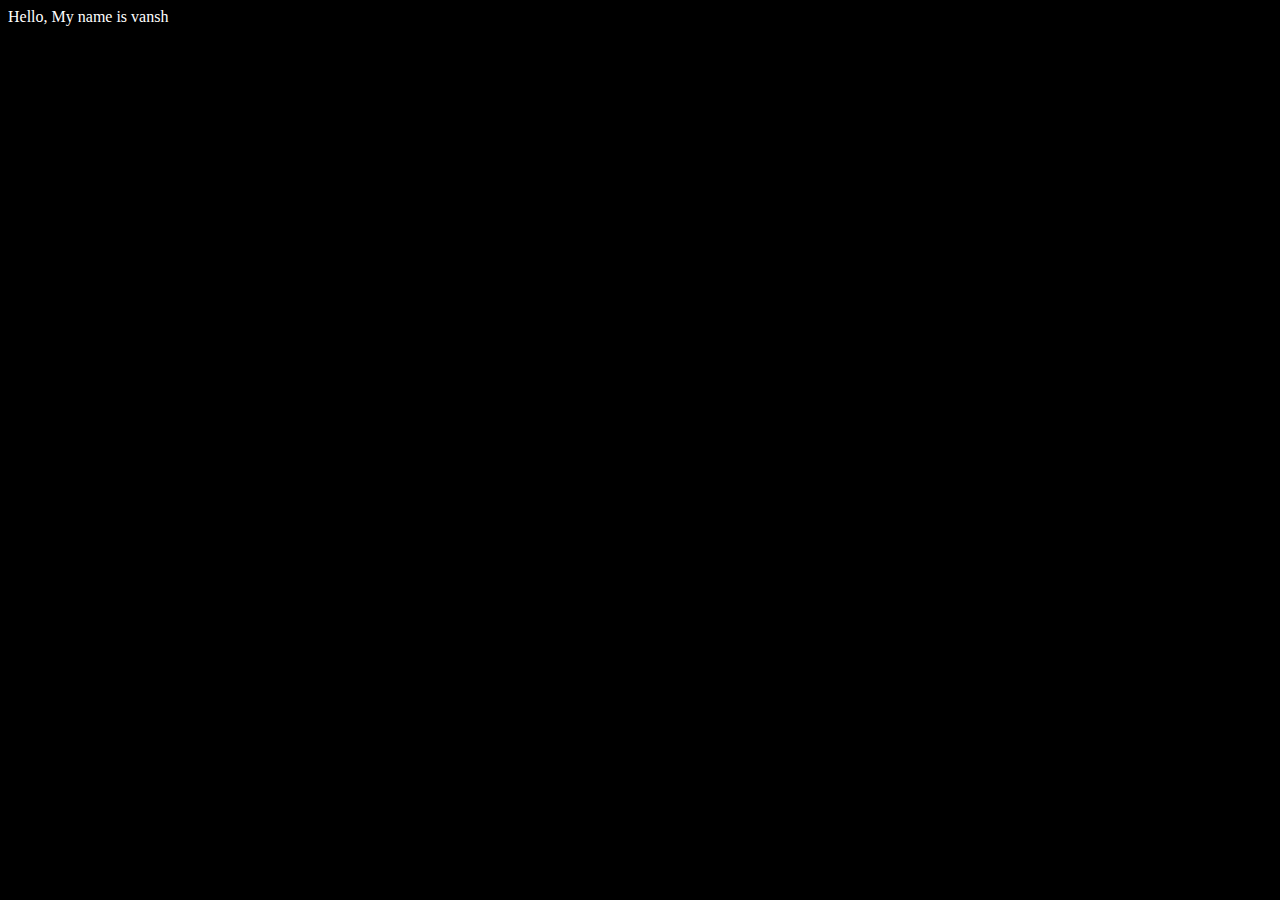
<file: BASIC_STRUCTURE/index.html>
<!--It tells the web browser in which version the page is written-->
<!DOCTYPE html>

<!--Language attribute (Provide additional information to the web page) tells in which language HTML page is written-->
<!--HTML tag defines the structure of the web page. It provide structure of the web page-->
<html lang="en">

<!--Contains meta data and links-->

<head>
    <!--Meta data contains information about the web page -->
    <!--Charset insure each character and symbol is correctly displaying-->
    <meta charset="UTF-8">
    <!--This insure that web page is correctly loading in each device-->
    <meta name="viewport" content="width=device-width, initial-scale=1.0">
    <!--Contains information of the user important for the server-->
    <meta name="description" content="hi, this is my description">
    <!--Contains name of the author-->
    <meta name="author" content="Vansh Arora">
    <!--Contains useful keywords related to the webpage-->
    <meta name="keyword" content="HTML,CSS,JAVASCRIPT">
    <!--Title of your web page-->
    <title>My Website</title>
    <!--Link with style.css-->
    <link rel="stylesheet" href="style.css">
</head>

<!--Contains body of your web page-->

<body>
    Hello, My name is vansh
    <!--Link your HTML file to JAVASCRIPT file-->
    <script src="script.js"></script>
</body>

</html>
</file>
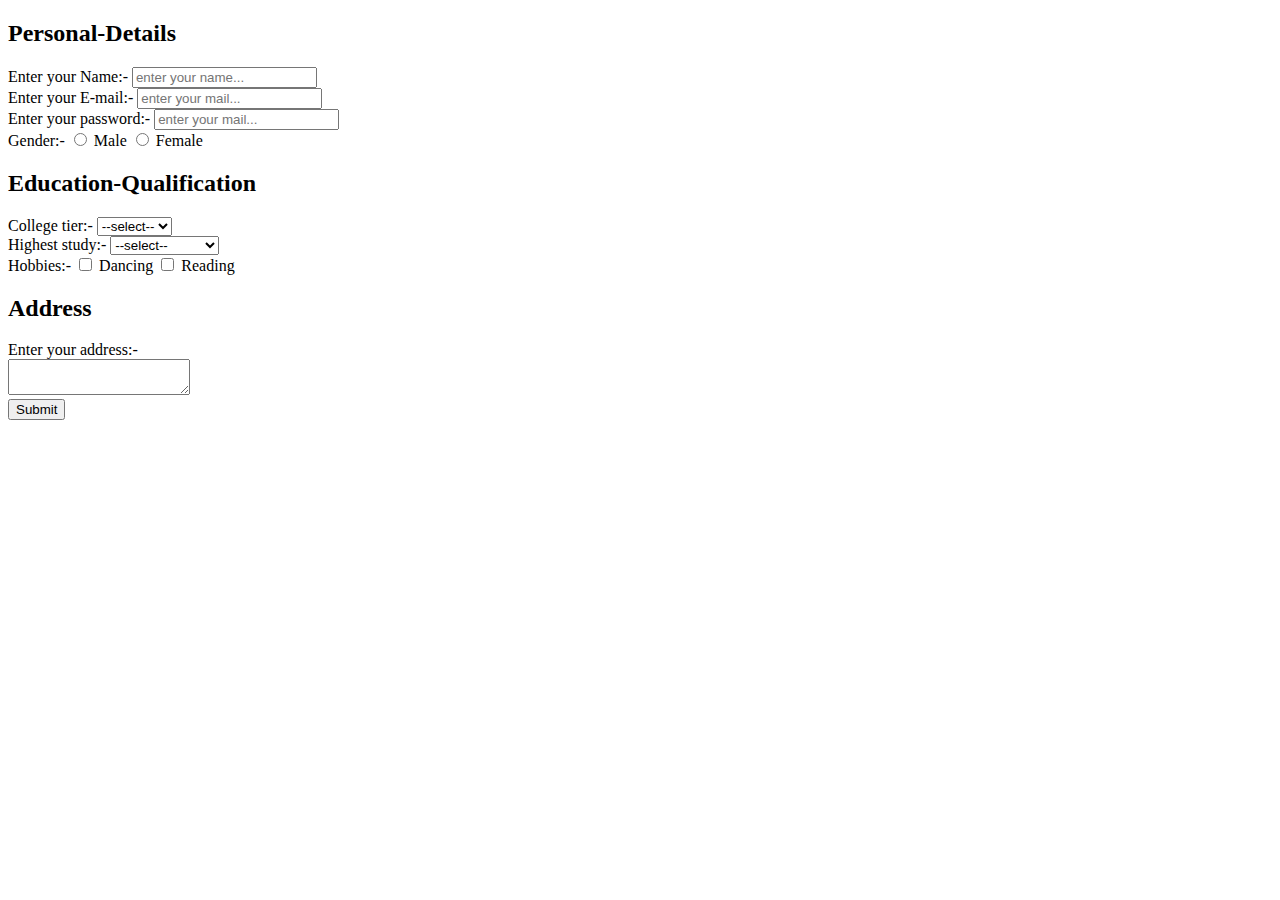
<file: Form.html>
<!DOCTYPE html>
<html lang="en">

<head>
    <meta charset="UTF-8">
    <meta name="viewport" content="width=device-width, initial-scale=1.0">
    <title>HTML - Forms</title>
</head>

<body>
    <h2>Personal-Details</h2>
    <div>
        <label for="">Enter your Name:-</label>
        <input type="text" id="username" name="usename" placeholder="enter your name...">
    </div>

    <div>
        <label for="">Enter your E-mail:-</label>
        <input type="email" id="mail" name="e-mail" placeholder="enter your mail...">
    </div>

    <div>
        <label for="">Enter your password:-</label>
        <input type="password" id="mail" name="e-mail" placeholder="enter your mail...">
    </div>

    <div>
        Gender:-
        <input type="radio" id="male" name="gender" value="male">
        <label for="male">Male</label>
        <input type="radio" id="female" name="gender" value="female">
        <label for="female">Female</label>
    </div>

    <h2>Education-Qualification</h2>

    <div>
        College tier:-
        <select name="tier">
            <option selected>--select--</option>
            <option value="tier-1">Tier-1</option>
            <option value="tier-2">Tier-2</option>
            <option value="tier-3">Tier-3</option>
        </select>
    </div>

    <div>
        Highest study:-
        <select name="study">
            <option selected>--select--</option>
            <option value="10th pass">10th pass</option>
            <option value="12th pass">12th pass</option>
            <option value="graduate">graduate</option>
            <option value="undergraduate">undergraduate</option>
        </select>
    </div>

    <div>
        Hobbies:-
        <input type="checkbox" name="hobby" id="dancing" value="dancing">
        <label for="dancing">Dancing</label>
        <input type="checkbox" name="hobby" id="reading" value="reading">
        <label for="dancing">Reading</label>
    </div>

    <h2>Address</h2>
    <label for="textarea">Enter your address:-</label>
    <br>
    <textarea name="textarea" id="textarea" value="address">
    </textarea>

    <div>
        <input type="button" name="submit" value="Submit">
    </div>



</body>

</html>
</file>
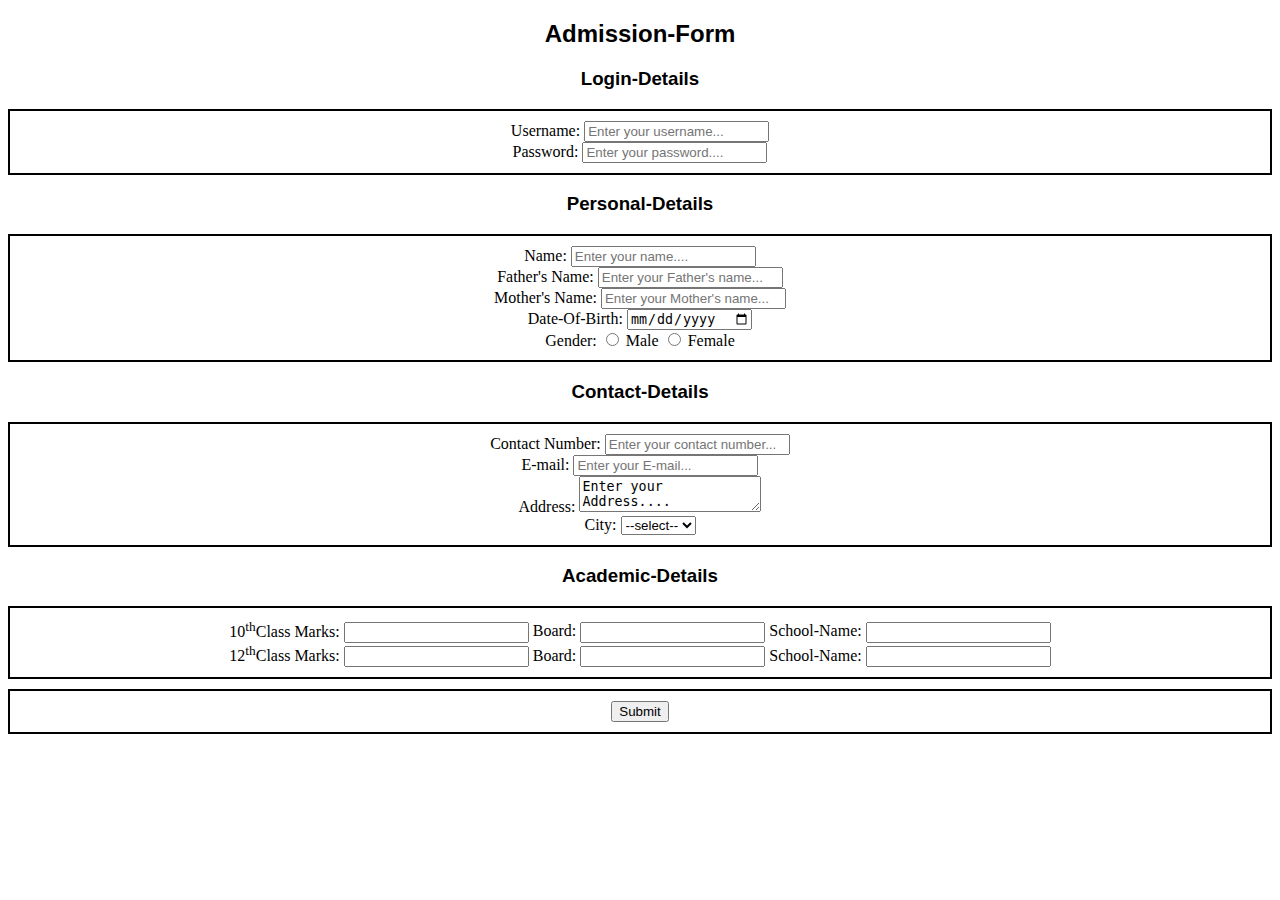
<file: FORM/Admission_Form.html>
<!DOCTYPE html>
<html lang="en">

<head>
    <meta charset="UTF-8">
    <meta name="viewport" content="width=device-width, initial-scale=1.0">
    <title>Admission-Form</title>
    <link rel="stylesheet" href="style_admission.css">
</head>

<body>
    <h2>Admission-Form</h2>
    <form action="">
        <h3>Login-Details</h3>
        <div class="true">
            <label for="username">Username:</label>
            <input type="text" id="username" name="username" placeholder="Enter your username..." required>
            <br>
            <label for="password">Password:</label>
            <input type="password" name="password" id="password" placeholder="Enter your password...." required>
        </div>

        <h3>Personal-Details</h3>

        <div class="true">
            <label for="name">Name:</label>
            <input type="text" id="name" name="name" placeholder="Enter your name...." required>
            <br>
            <label for="f-name">Father's Name:</label>
            <input type="text" id="f-name" name="fathers-name" placeholder="Enter your Father's name..." required>
            <br>
            <label for="M-name">Mother's Name:</label>
            <input type="text" id="M-name" name="Mothers-name" placeholder="Enter your Mother's name..." required>
            <br>
            <label for="DOB">Date-Of-Birth:</label>
            <input type="date" name="DOB" id="DOB" required>
            <br>
            Gender:
            <input type="radio" name="gender" id="Male" value="male" required>
            <label for="Male">Male</label>
            <input type="radio" name="gender" id="Female" value="female" required>
            <label for="Female">Female</label>
        </div>

        <h3>Contact-Details</h3>

        <div class="true">
            <label for="Contact">Contact Number:</label>
            <input type="text" id="Contact" name="contact" placeholder="Enter your contact number..." required>
            <br>
            <label for="email">E-mail:</label>
            <input type="text" id="email" name="email" placeholder="Enter your E-mail..." required>
            <br>
            Address:
            <textarea>Enter your Address....</textarea>
            <br>
            City:
            <select name="city">
                <option value="select">--select--</option>
                <option value="delhi">Delhi</option>
                <option value="mumbai">Mumbai</option>
                <option value="pune">Pune</option>
                <option value="chennai">Chennai</option>
            </select>
        </div>

        <h3>Academic-Details</h3>

        <div class="true">
            <label for="marks">10<sup>th</sup>Class Marks:</label>
            <input type="text" name="10marks" id="marks" required>
            <label for="board">Board:</label>
            <input type="text" name="board" id="board" required>
            <label for="schoolname">School-Name:</label>
            <input type="text" name="schoolname" id="schoolname" required>
            <br>
            <label for="marks">12<sup>th</sup>Class Marks:</label>
            <input type="text" name="12marks" id="marks" required>
            <label for="board">Board:</label>
            <input type="text" name="board" id="board" required>
            <label for="schoolname">School-Name:</label>
            <input type="text" name="schoolname" id="schoolname" required>
        </div>

        <div class="true button">
            <input type="submit" value="Submit" name="submit" name="submit">
        </div>


    </form>
</body>

</html>
</file>
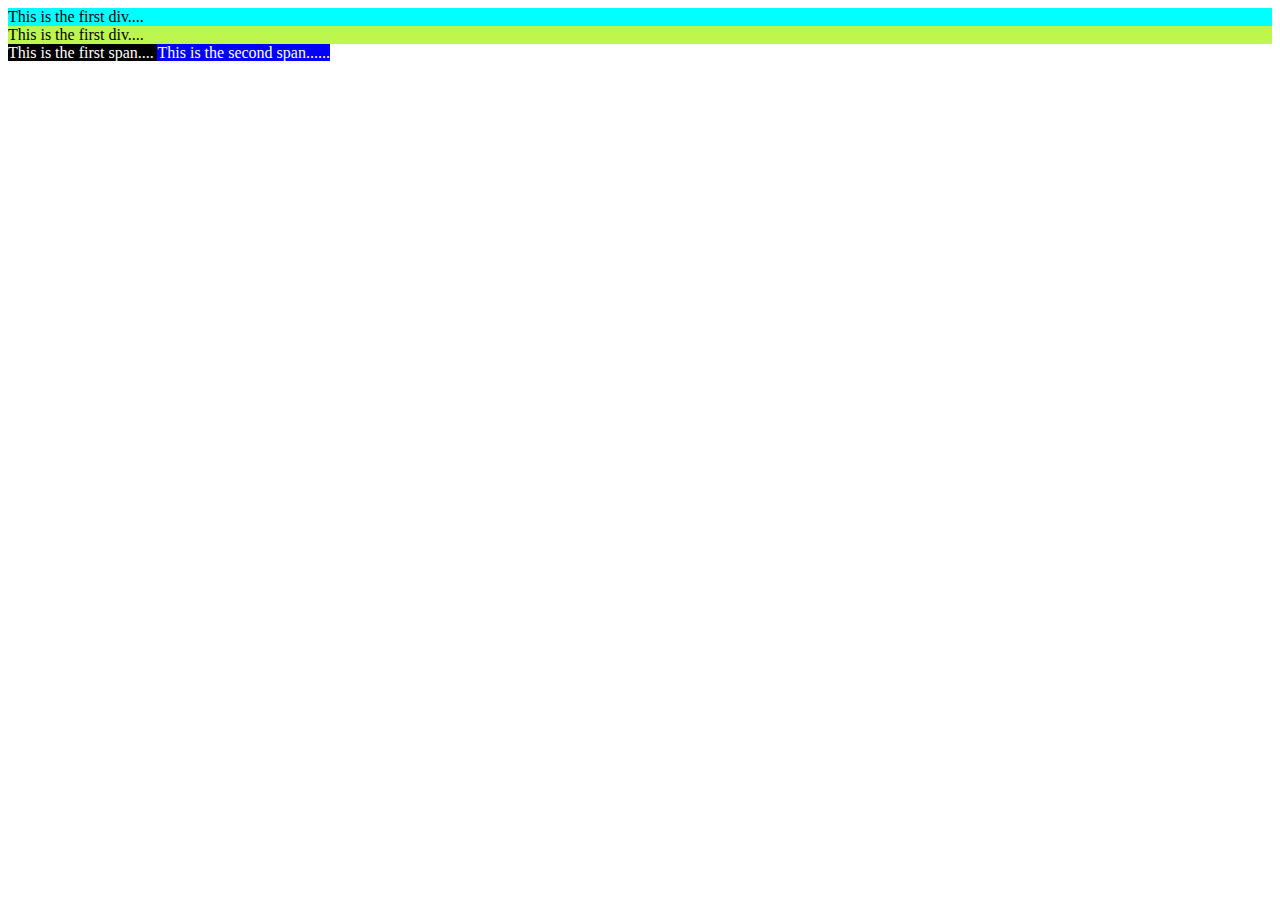
<file: ID-CLASSES/Id-Class.html>
<!--ID attribute used as a unique identifier of an element-->
<!--Class attribute is used to identify multiple element or a single element has multiple classes-->

<!DOCTYPE html>
<html lang="en">

<head>
    <meta charset="UTF-8">
    <meta name="viewport" content="width=device-width, initial-scale=1.0">
    <title>HTML - ID and CLASSES</title>
    <link rel="stylesheet" href="style.css">
</head>

<body>
    <div id="div_1">
        This is the first div....
    </div>
    <div id="div_2">
        This is the first div....
    </div>
    <span class="span span1">
        This is the first span....
    </span>
    <span class="span span2">
        This is the second span......
    </span>
</body>

</html>
</file>
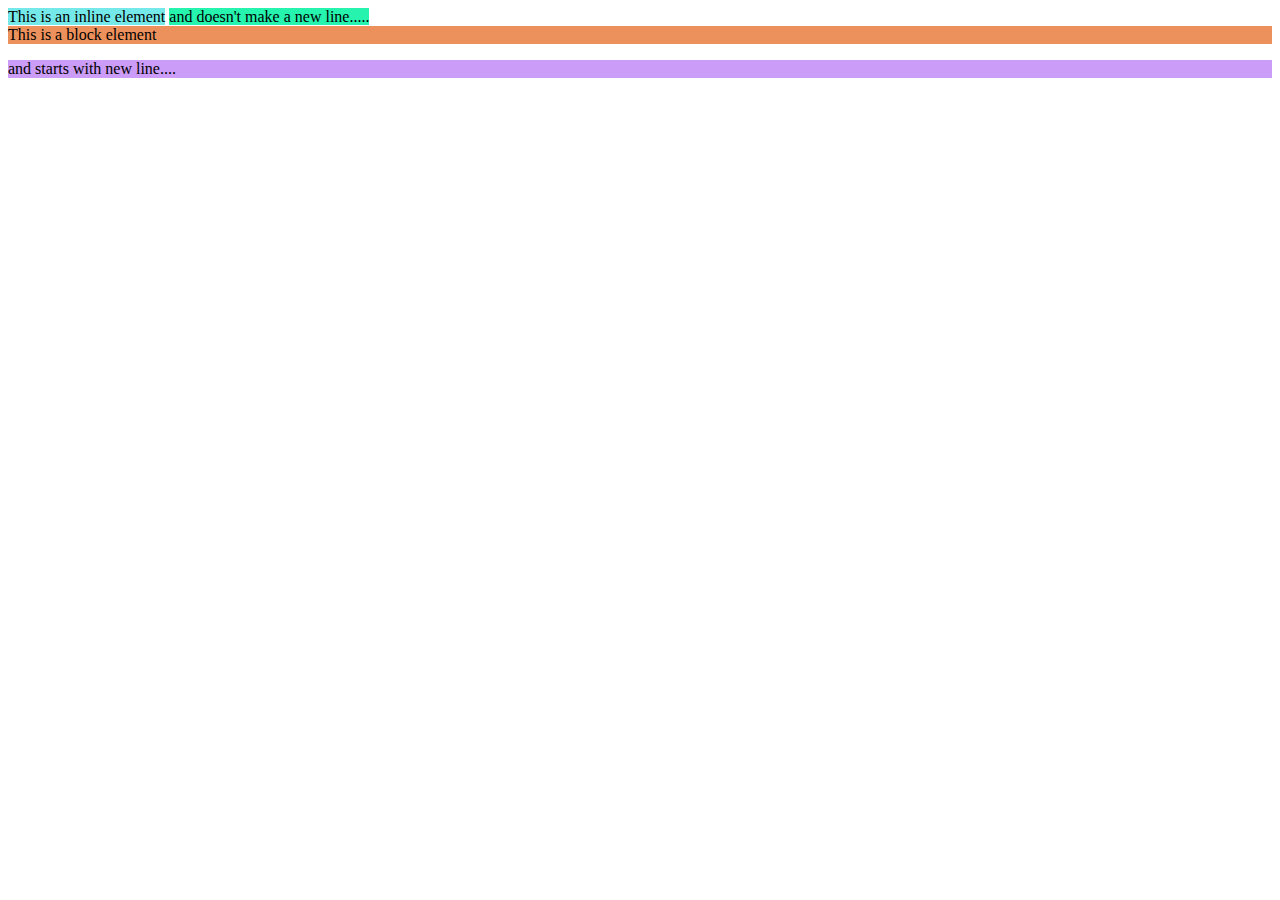
<file: INLINE_BLOCK_ELEMENT/Inline_Block.html>
<!--Inline element are those which doesnt start on new line and takes only necessary width-->
<!--Block elemnt are those which start with new line and takes full width-->


<!DOCTYPE html>
<html lang="en">

<head>
    <meta charset="UTF-8">
    <meta name="viewport" content="width=device-width, initial-scale=1.0">
    <title>HTML - Inline and Block Element</title>
    <link rel="stylesheet" href="style.css">
</head>

<body>
    <span>This is an inline element</span>
    <a>and doesn't make a new line.....</a>
    <div>This is a block element</div>
    <p>and starts with new line....</p>

</body>

</html>
</file>
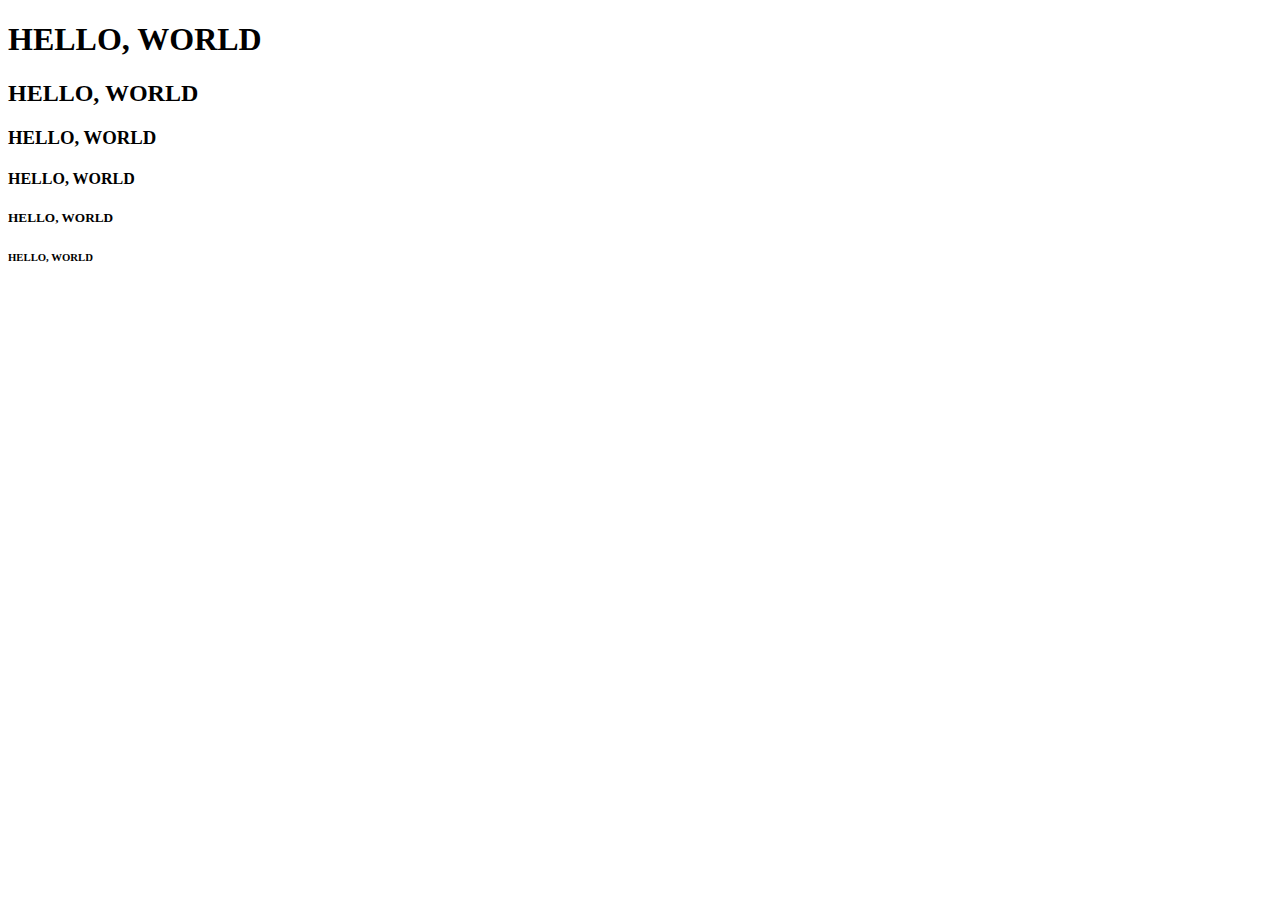
<file: TAGS/Heading_Tag.html>
<!--Heading tag is used to define heading on the web page-->

<!DOCTYPE html>
<html lang="en">
<head>
    <meta charset="UTF-8">
    <meta name="viewport" content="width=device-width, initial-scale=1.0">
    <title>HTML - Heading_Tag</title>
</head>
<body>
    <h1>HELLO, WORLD</h1>
    <h2>HELLO, WORLD</h2>
    <h3>HELLO, WORLD</h3>
    <h4>HELLO, WORLD</h4>
    <h5>HELLO, WORLD</h5>
    <h6>HELLO, WORLD</h6>
</body>
</html>
</file>
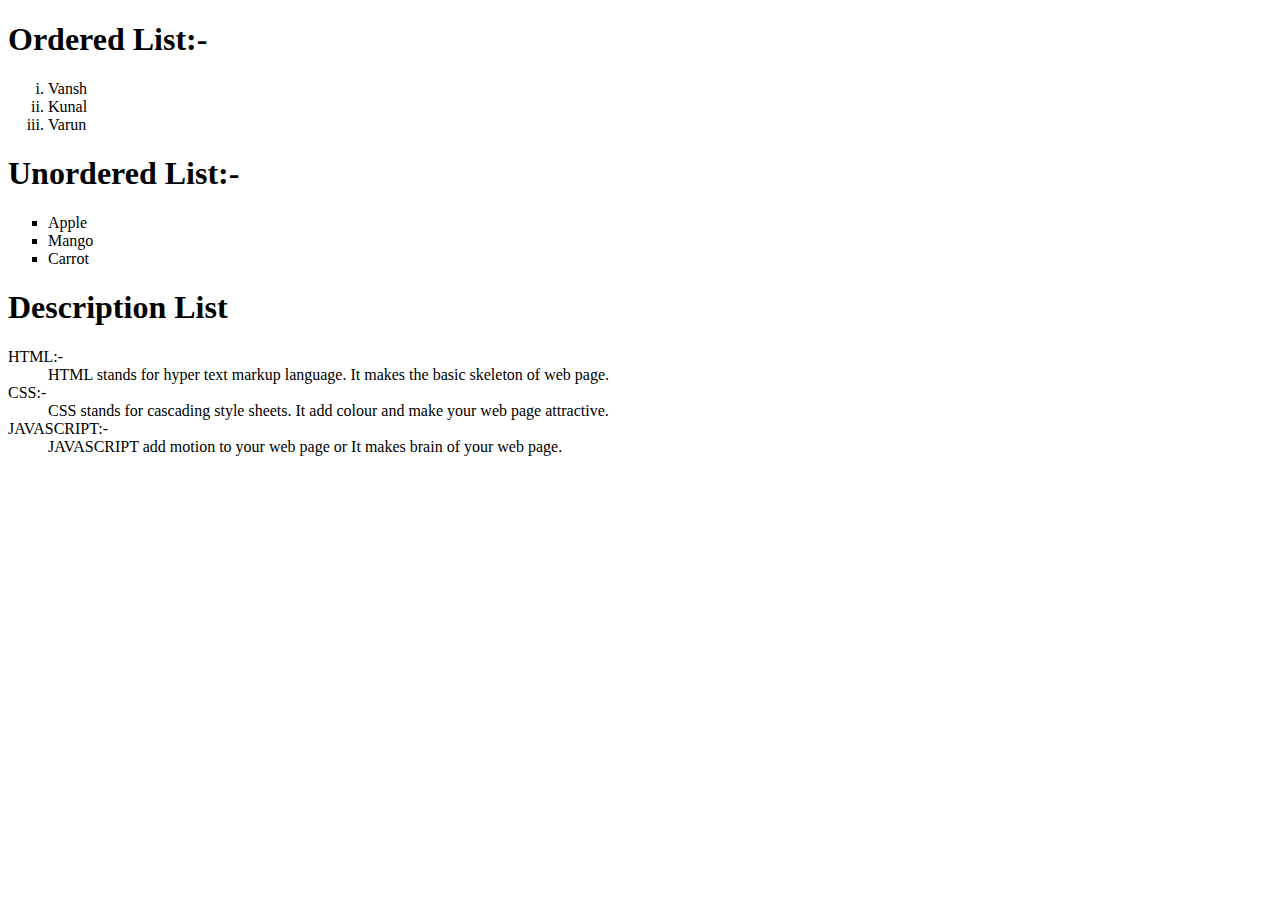
<file: TAGS/List.html>
<!DOCTYPE html>
<html lang="en">
<head>
    <meta charset="UTF-8">
    <meta name="viewport" content="width=device-width, initial-scale=1.0">
    <title>HTML - Lists</title>
</head>
<body>
    <h1>Ordered List:-</h1>
    <ol type="i">
        <li>Vansh</li>
        <li>Kunal</li>
        <li>Varun</li>
    </ol>
    <h1>Unordered List:-</h1>
    <ul type="square">
        <li>Apple</li>
        <li>Mango</li>
        <li>Carrot</li>
    </ul>
    <h1>Description List</h1>
    <dl>
        <dt>HTML:-</dt>
        <dd>HTML stands for hyper text markup language. It makes the basic skeleton  of web page.</dd>
        <dt>CSS:-</dt>
        <dd>CSS stands for cascading style sheets. It add colour and make your web page attractive.</dd>
        <dt>JAVASCRIPT:-</dt>
        <dd>JAVASCRIPT add motion to your web page or It makes brain of your web page.</dd>
    </dl>
</body>
</html>
</file>
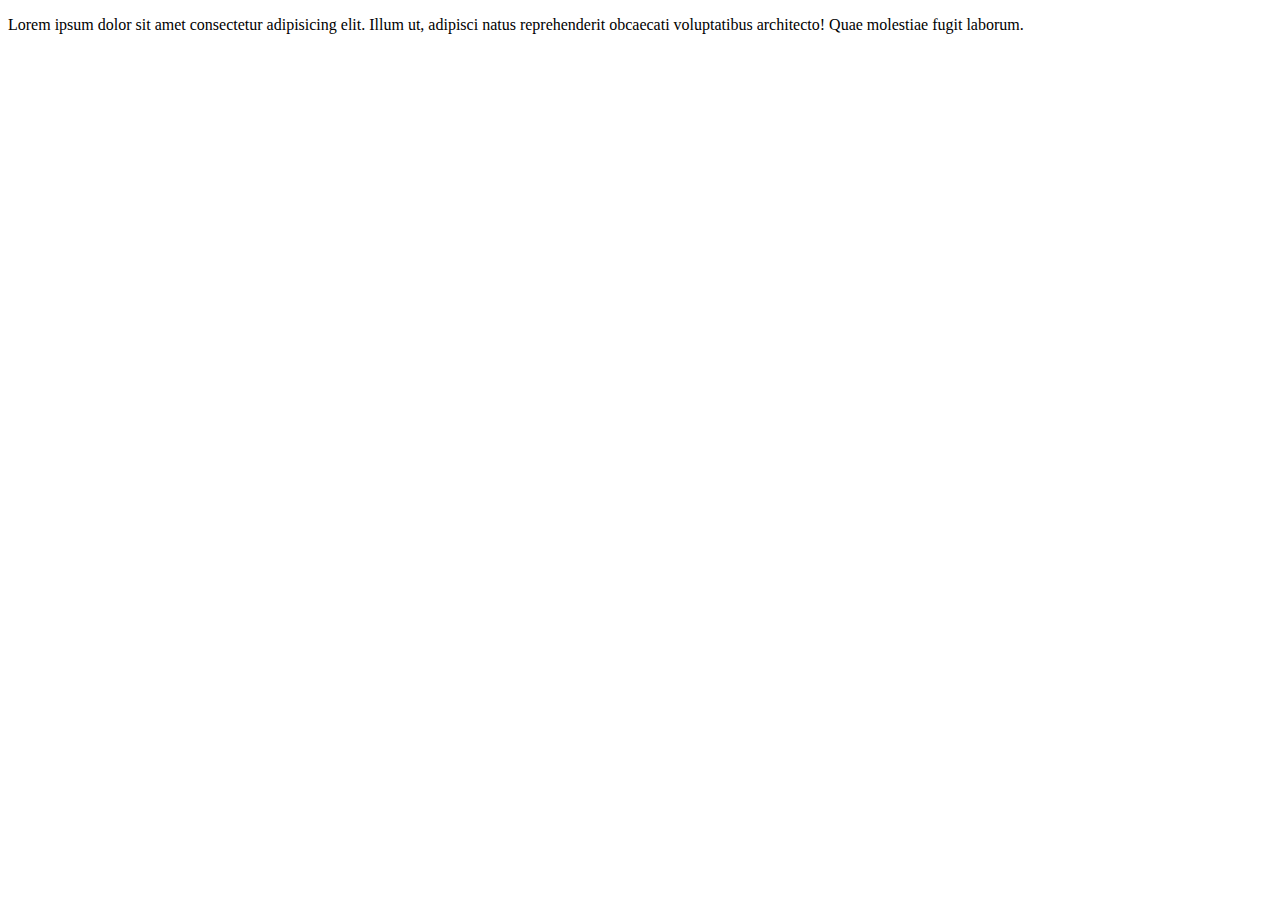
<file: TAGS/Paragraph_Tag.html>
<!--Paragraph tag is used to define a paragraph on a web page-->

<!DOCTYPE html>
<html lang="en">
<head>
    <meta charset="UTF-8">
    <meta name="viewport" content="width=device-width, initial-scale=1.0">
    <title>HTML - Paragraph_Tag</title>
</head>
<body>
    <p>Lorem ipsum dolor sit amet consectetur adipisicing elit. Illum ut, adipisci natus reprehenderit obcaecati voluptatibus architecto! Quae molestiae fugit laborum.</p>
</body>
</html>
</file>
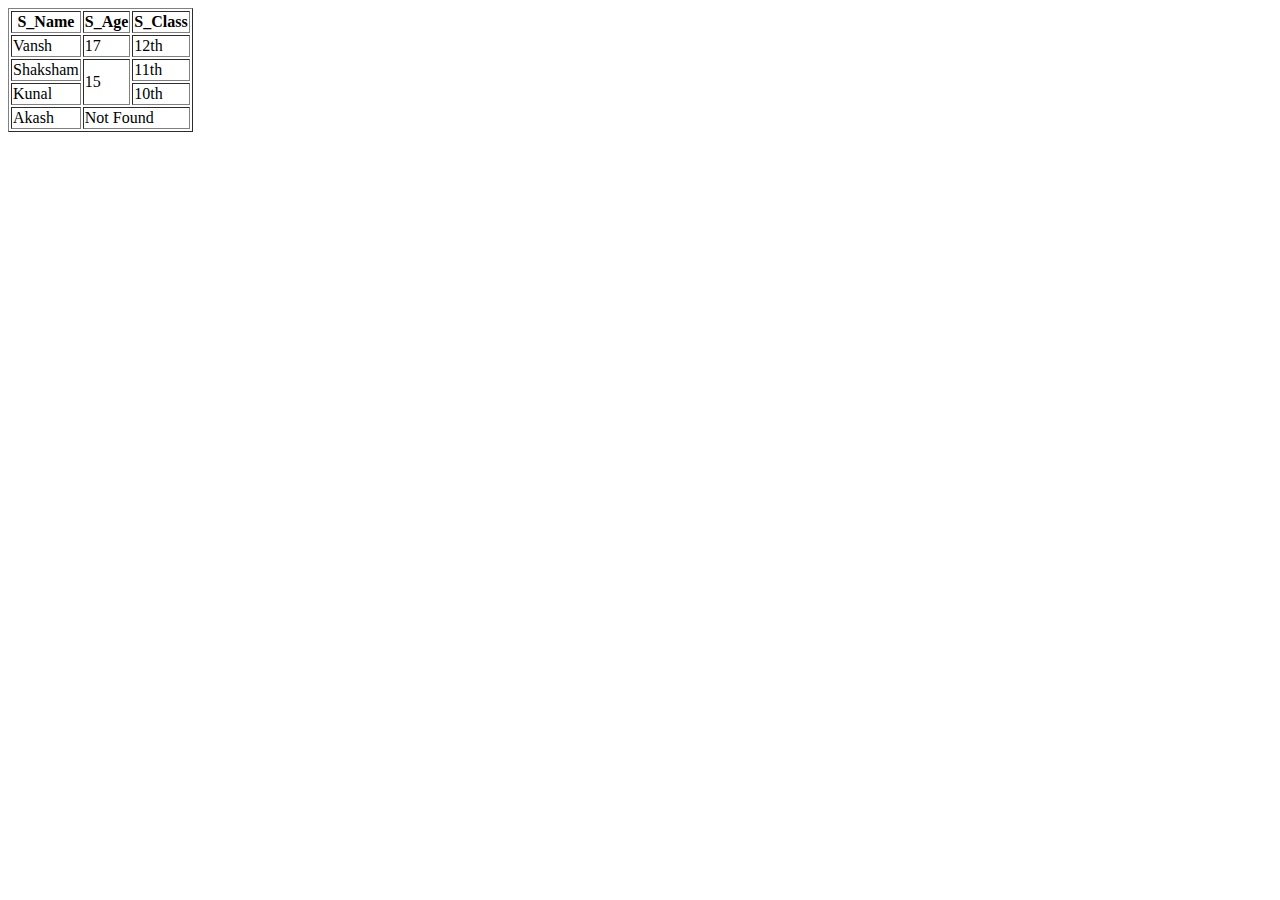
<file: TAGS/Table_Tag.html>
<!DOCTYPE html>
<html lang="en">

<head>
    <meta charset="UTF-8">
    <meta name="viewport" content="width=device-width, initial-scale=1.0">
    <title>HTML - Table_Tag</title>
</head>

<body>
    <table border="">
        <thead>
            <tr>
                <th>S_Name</th>
                <th>S_Age</th>
                <th>S_Class</th>
            </tr>
        </thead>
        
        <tbody>
            <tr>
                <td>Vansh</td>
                <td>17</td>
                <td>12th</td>
            </tr>
            <tr>
                <td>Shaksham</td>
                <td rowspan="2">15</td>
                <td>11th</td>
            </tr>
            <tr>
                <td>Kunal</td>
                <td>10th</td>
            </tr>
            <tr>
                <td>Akash</td>
                <td colspan="2">Not Found</td>
            </tr>
        </tbody>
    </table>
</body>
</html>
</file>
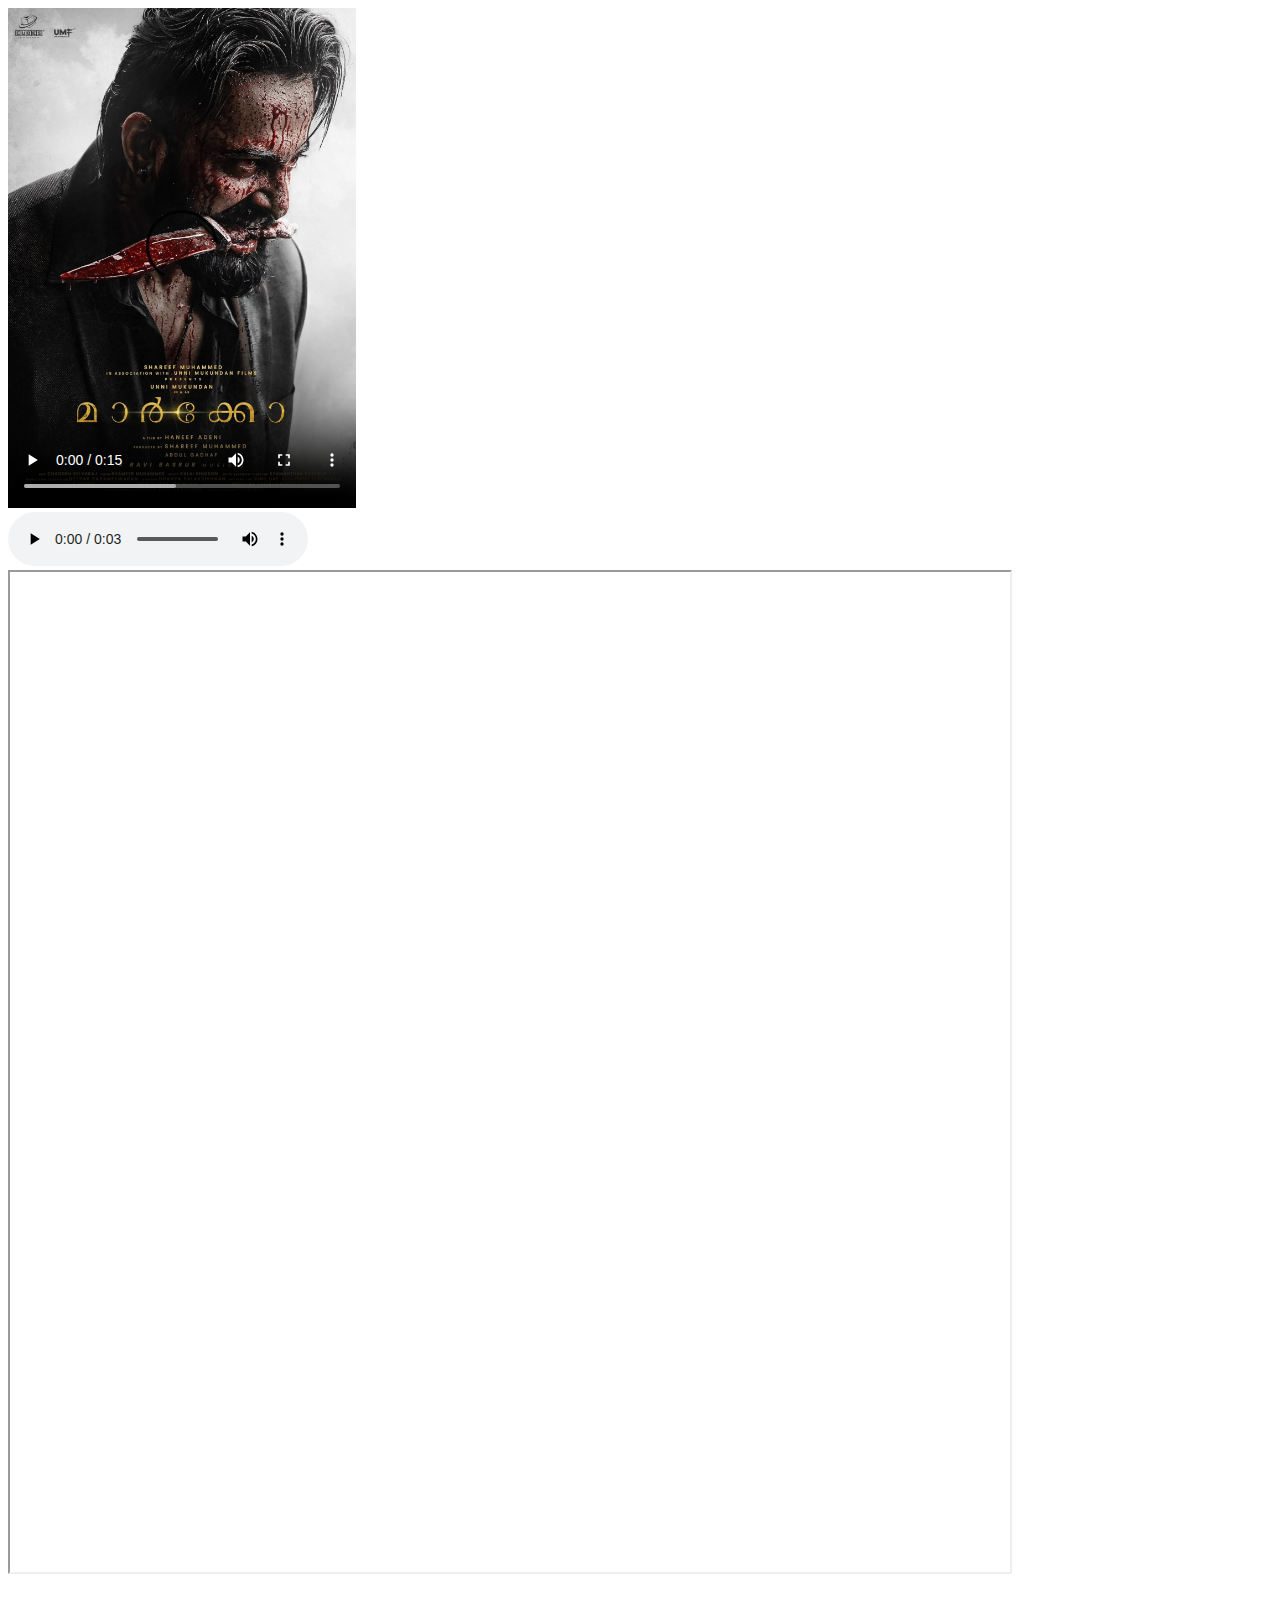
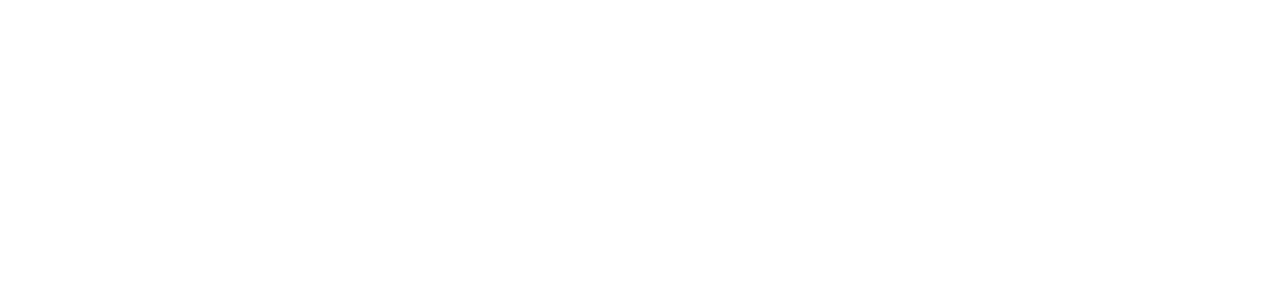
<file: VIDEO-AUDIO/Video-Audio.html>
<!DOCTYPE html>
<html lang="en">

<head>
    <meta charset="UTF-8">
    <meta name="viewport" content="width=device-width, initial-scale=1.0">
    <title>HTML - VIDEO AND AUDIO</title>
</head>

<body>
    <div>
        <video src="video.mp4" controls height="500" poster="image.png"></video>
        <!--Video tag is used to add video in web page-->
        <!--It has following attribute:- autoplay, loop, muted and poster to add thumbnail-->
    </div>

    <div>
        <audio src="audio.mp3" controls></audio>
        <!--Audio tag is used to add audio in web pages-->
        <!--It has following attribute:- autoplay, loop, muted and preload-->
        <!--Preload is used to give information to server-->
    </div>

    <div>
        <iframe src="https://en.wikipedia.org/wiki/Marco_(2024_film)" frameborder="5" width="1000"
        height="1000"></iframe>
        <!--Iframe is used to add wibsite or video from other platform to your web page-->
    </div>

    <div>
        <iframe width="560" height="315" src="https://www.youtube.com/embed/514eLasC7iA?si=Xt7y0JXDIzIDkMy7" title="YouTube video player" frameborder="0" allow="accelerometer; autoplay; clipboard-write; encrypted-media; gyroscope; picture-in-picture; web-share" referrerpolicy="strict-origin-when-cross-origin" allowfullscreen></iframe>
    </div>

</body>

</html>
</file>
<file: BASIC_STRUCTURE/style.css>
body{
    background-color: black;
    color: white;
}
</file>
<file: FORM/style_admission.css>
.true {
    text-align: center;
    font-family: Cambria, Cochin, Georgia, Times, 'Times New Roman', serif;
    border: solid;
    border-width: 2px;
    padding-top: 10px;
    padding-bottom: 10px;
}

h3,h2 {
    text-align: center;
    font-family: Arial, Helvetica, sans-serif;
}

.button {
    margin-top: 10px;
}
</file>
<file: ID-CLASSES/style.css>
#div_1 {
    background-color: aqua;
}

#div_2 {
    background-color: rgb(189, 246, 76);
}

.span {
    color: white;
}

.span1 {
    background-color: black;
}

.span2 {
    background-color: blue;
}
</file>
<file: INLINE_BLOCK_ELEMENT/style.css>
span {
    background-color: rgb(117, 233, 233);
}

a {
    background-color: rgb(37, 243, 174);
}

div {
    background-color: rgb(237, 145, 92);
}

p {
    background-color: rgb(203, 156, 248);
}
</file>
